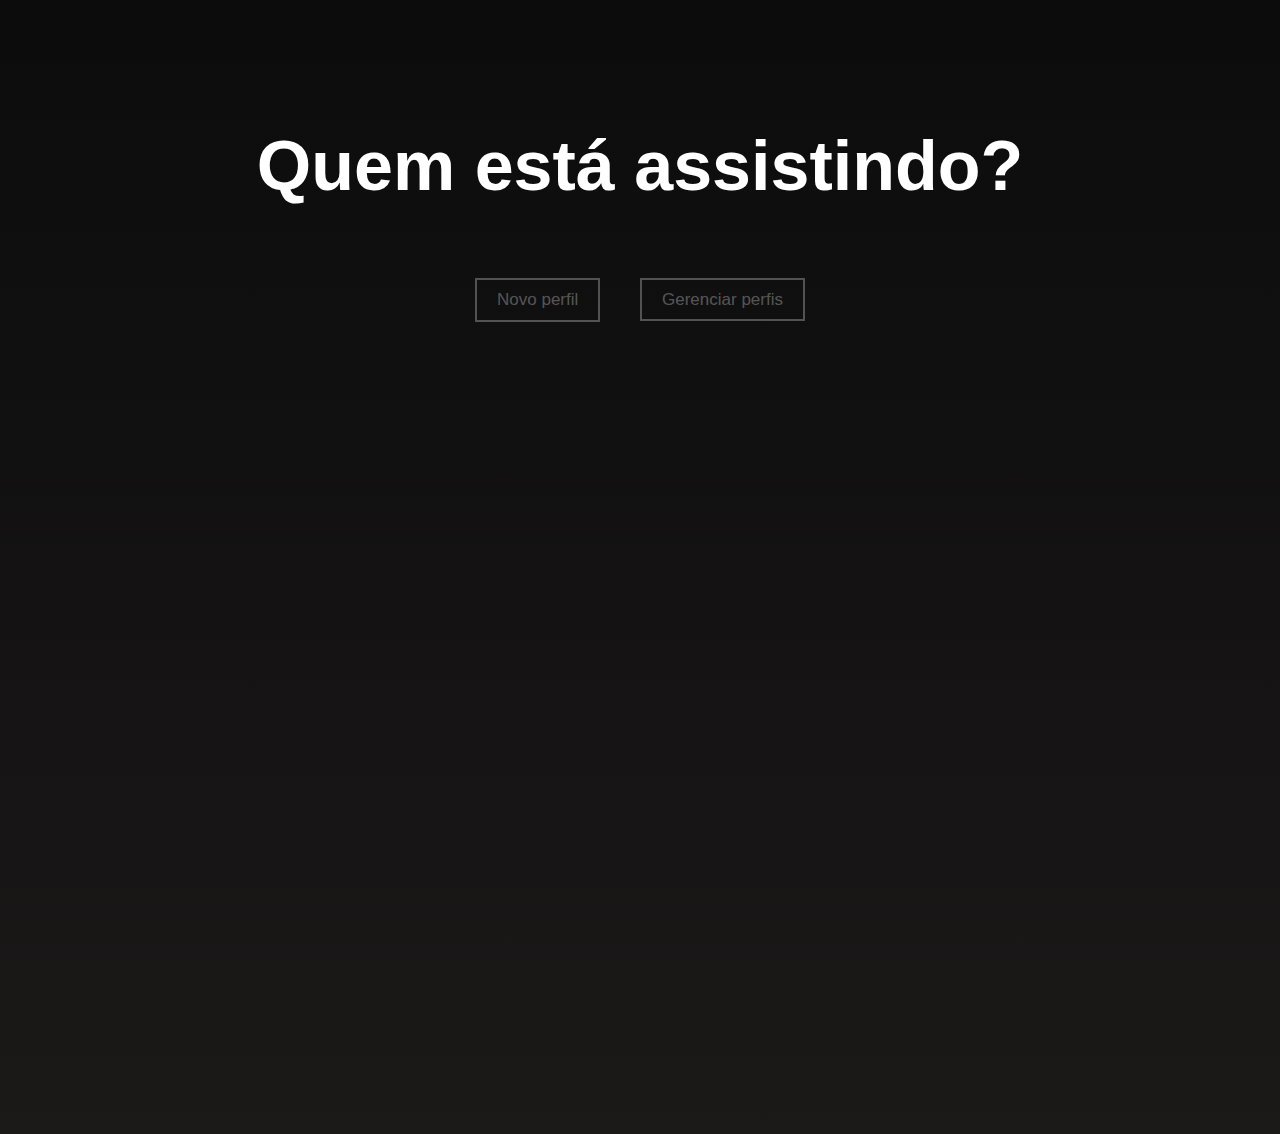
<file: index.html>
<!DOCTYPE html>
<html lang="en">
<head>
    <meta charset="UTF-8">
    <meta http-equiv="X-UA-Compatible" content="IE=edge">
    <meta name="viewport" content="width=device-width, initial-scale=1.0">
    <link rel="stylesheet" href="/src/style-one-copy.css">
    <link rel="shortcut icon" href="/profile-images/logo-netflix.png" type="image/x-icon" />
    
    <title>Netflix</title>
    <script src="/src/index-copy.js"></script>

</head>
<body>

    <section id="section">
    <h1>Quem está assistindo?</h1>
    <main id="agua" class="pageLoad">  
    


    <div class="botao"  id="botdiv">
        <a class="botao1" id="bot1" onclick="namee()">Novo perfil</a>
        <a class="botao1" href="/src/gerenciar-copy.html" id="botdiv2">Gerenciar perfis</a>

    </div>
</main>  

</section>

   
</body>
</html>
</file>
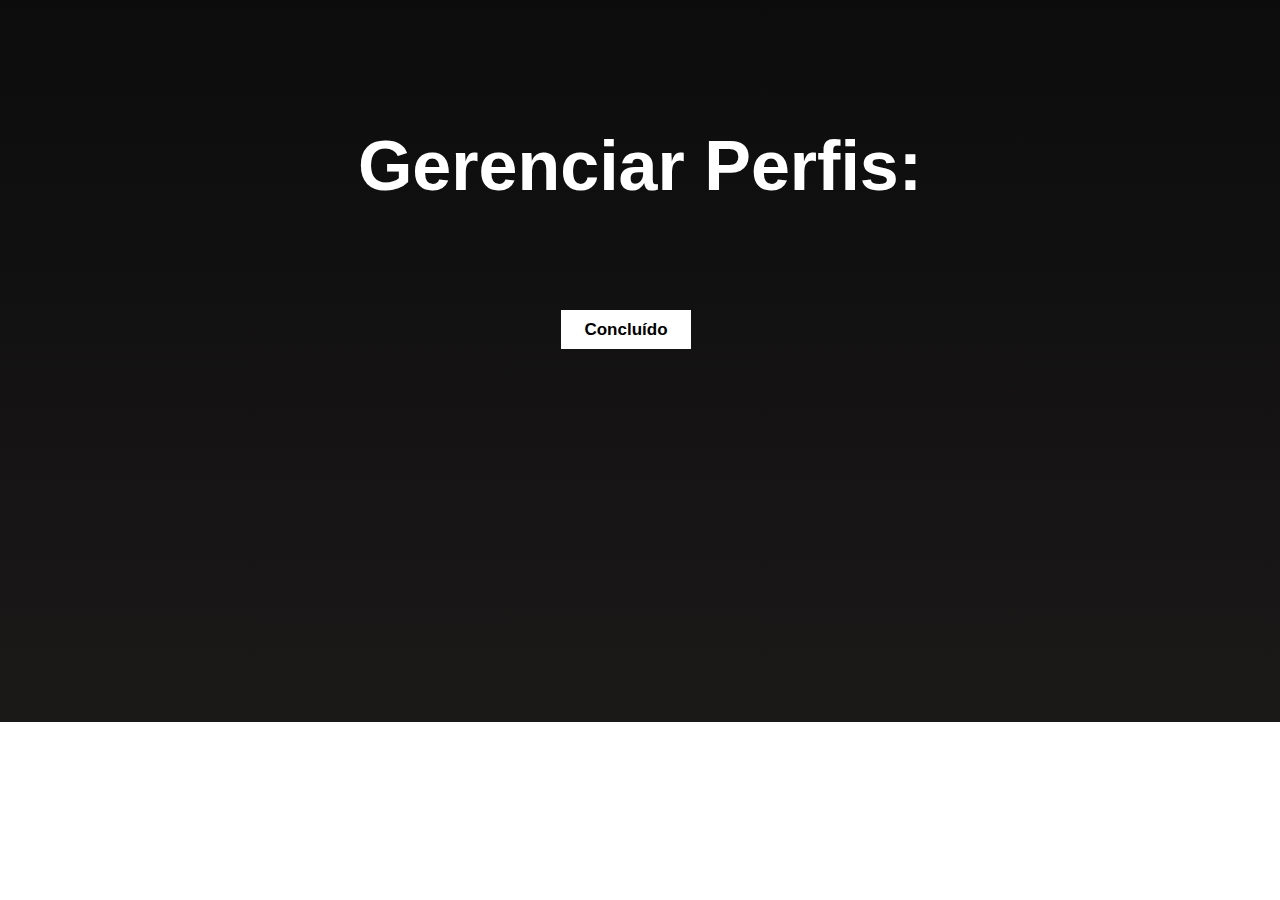
<file: src/gerenciar-copy.html>
<!DOCTYPE html>
<html lang="en">
<head>
    <meta charset="UTF-8">
    <meta http-equiv="X-UA-Compatible" content="IE=edge">
    <meta name="viewport" content="width=device-width, initial-scale=1.0">
    <link rel="stylesheet" href="style3.css">
    <link rel="shortcut icon" href="../profile-images/logo-netflix.png" type="image/x-icon" />
    <title>Netflix</title>
    <script src="index-gerenciar.js"></script>

</head>
<body>
  <main>
    <section>
    <h1>Gerenciar Perfis:</h1>
    <div id="bloco" class="pageLoad">
 
    </div>
</div>
    <div id="botao">
        <a id="editSave" href="../index.html">Concluído</a>
    </div>
</section>

</main>  
   
</body>
</html>
</file>
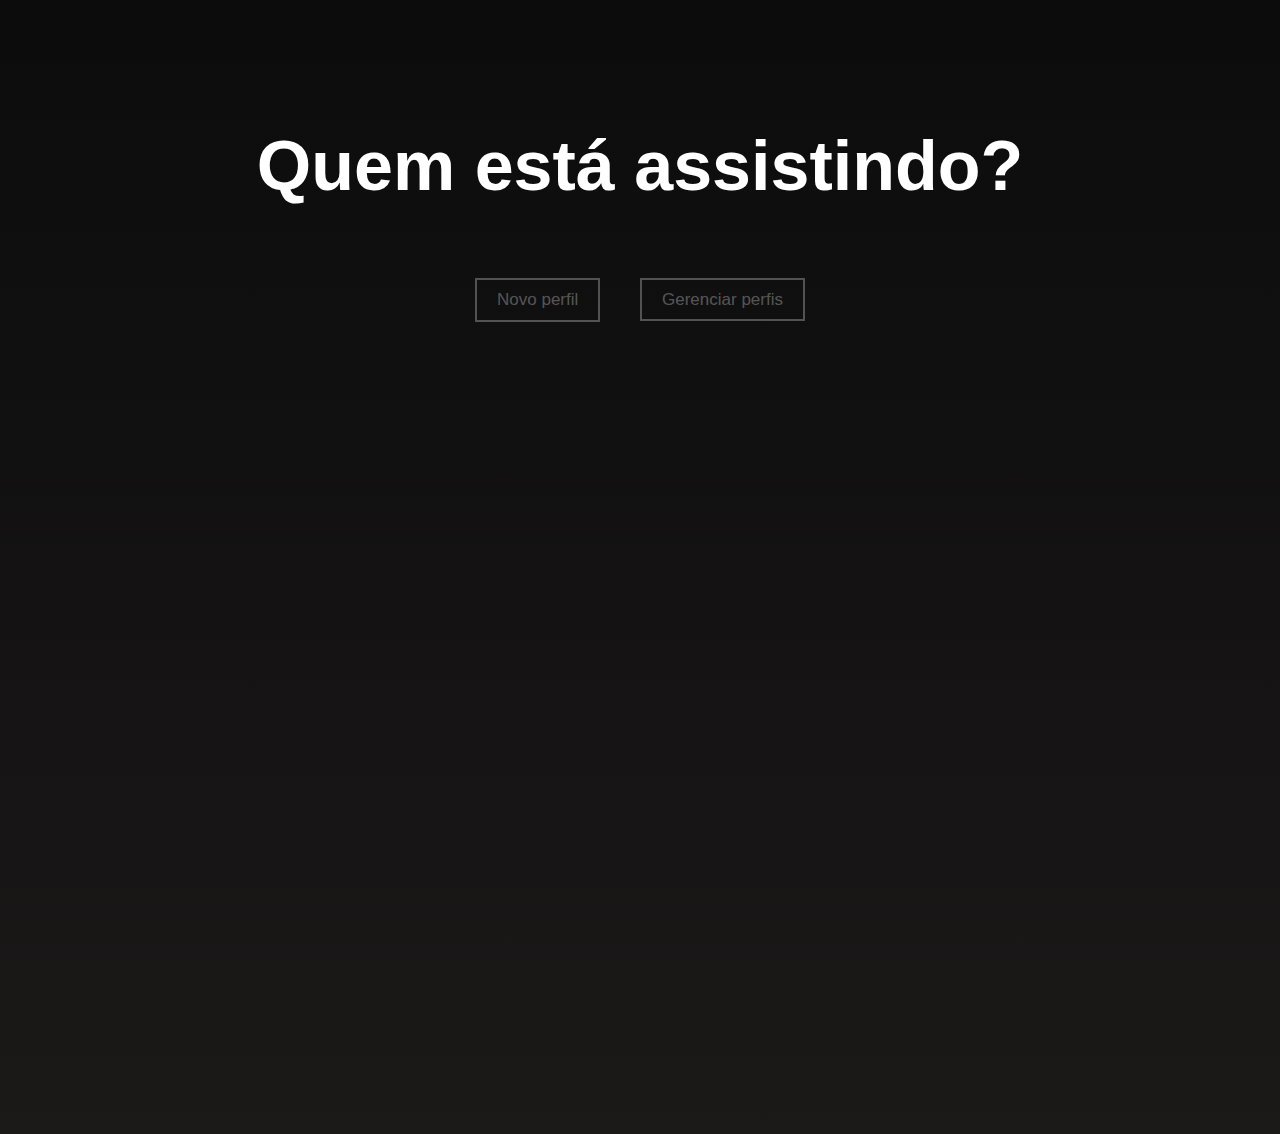
<file: src/index-copy.html>
<!DOCTYPE html>
<html lang="en">
<head>
    <meta charset="UTF-8">
    <meta http-equiv="X-UA-Compatible" content="IE=edge">
    <meta name="viewport" content="width=device-width, initial-scale=1.0">
    <link rel="stylesheet" href="style-one-copy.css">
    <link rel="shortcut icon" href="../profile-images/logo-netflix.png" type="image/x-icon" />
    
    <title>Netflix</title>
    <script src="index-copy.js"></script>

</head>
<body>

    <section id="section">
    <h1>Quem está assistindo?</h1>
    <main id="agua" class="pageLoad">  
    


    <div class="botao"  id="botdiv">
        <a class="botao1" id="bot1" onclick="namee()">Novo perfil</a>
        <a class="botao1" href="gerenciar-copy.html" id="botdiv2">Gerenciar perfis</a>

    </div>
</main>  

</section>

   
</body>
</html>
</file>
<file: src/style-one-copy.css>
body {
    background: linear-gradient(rgba(0, 0, 0, 0.952), rgba(13, 10, 10, 0.942));
    font-family: sans-serif;
    font-size: 35px;
    color: white;
    text-align: center;
    background-repeat: no-repeat;
    overflow-y: hidden;
    height: 1000px;
    
    
}

@keyframes pageLoad {
    0% {opacity: 0;}
    100% {opacity: 1;}
}

@-webkit-keyframes pageLoad {
    0% {opacity: 0;}
    100% {opacity: 1;}
}

.pageLoad{
    animation: pageLoad 1s ease-in-out;
}

section{
    margin-top: 10%;
    margin-bottom: 20%;
}


.perfis {
    width: 150px;
    height: 150px;
    margin-right: 50px;
    display: inline-block; 
    opacity: 0.9;
    margin-left: 5px;


    
}

    .perfis:hover {
        opacity: 1;
        
    }

span{
    font-size: 27px;
    margin-inline-start: 5%;  
    opacity: 0.5; 
    
}


.images {   
    width: 150px;
    height: 150px;
    border-radius: 6x;
    border: 4px solid transparent;
    border-radius: 6px;
    
}

.images:hover{
    border:4px solid white;
    border-radius: 6px;

}

button {
    display: none;
}

#botao {
    margin-top: 50px;
}



.botao1{
    background: transparent;
    color:  rgba(255, 255, 255, 0.306);    
    padding: 10px;
    padding-left: 20px;
    padding-right: 20px;
    font-size: 17px;
    border: 2px solid rgba(255, 255, 255, 0.281);
    text-decoration: none;
}

.botao1:hover {
    color: white;
    border: 2px solid white;
}

#bot1 {
    display: inline-block;
    margin-right: 30px;
    width: max-content;
}

#botdiv {
    width: max-content;
    margin-left: auto;
    margin-right: auto;
    padding: 20px;
}

#botdiv2 {
    width: max-content;
    display: inline;
}

#bot {
    width: max-content;
    margin-left: 350px;       
}

a {
    color: inherit;
text-decoration: none;
}
</file>
<file: src/style3.css>
body {
    background: linear-gradient(rgba(0, 0, 0, 0.952), rgba(13, 10, 10, 0.942));
    font-family: sans-serif;
    font-size: 35px;
    color: white;
    text-align: center;
    background-repeat: no-repeat;
    overflow-y: hidden;
    margin-top: 2%;    
    margin-bottom: 28%;
}

section{
    margin-top: 10%;
    margin-bottom: 20%;
    padding-left: -20%;
 }


@keyframes pageLoad {
    0% {opacity: 0;}
    100% {opacity: 1;}
}

@-webkit-keyframes pageLoad {
    0% {opacity: 0;}
    100% {opacity: 1;}
}

.pageLoad{
    animation: pageLoad 0.5s ease-in-out;
}


 #fazme {
position: absolute;
margin-top: 55px;
margin-left: 55px;
   
 }

.perfis {
    width: 50px;
    height: 50px;
    margin-right: 150px;
    display: inline-block; 
    opacity: 0.8;
    margin-left: 5px;
    
    
}

.perfis:hover {
        opacity: 1;
        
    }

span{
    font-size: 27px;
    display:inline-block;
    margin-left: -18px;
    width: 200px;
    
}


#images {   
    width: 150px;
    height: 150px;
    border-radius: 6x;
    border: 4px solid transparent;
    border-radius: 6px; 
}

#images:hover{
    border:4px solid white;
    border-radius: 6px;
}

.imagesNull {
    display:block;
}

a {
    color: inherit;
text-decoration: none;
}

#lapis {
position: absolute;
margin-left: 3.3%;
margin-top: 3.3%;
display: inline-block;

}

#name {
    position: fixed;
    margin-top: 11%;
    display: inline-block;
    margin-left: 2%;

}

#name1{
    position: fixed;
    margin-top: 11%;
    display: inline-block;
    margin-left: 3%;

}

button {
    display: none;
}

#botao {
    padding-top: 50px;
    width: max-content;
    padding-bottom: 20px;
    padding-right: 28px;
    margin-left: auto;
    margin-right: auto;
    
}



#botao1{
    background: transparent;
    color:  rgba(255, 255, 255, 0.306);    
    padding: 10px;
    padding-left: 20px;
    padding-right: 20px;
    font-size: 17px;
    border: 2px solid rgba(255, 255, 255, 0.281);
    text-decoration: none;
    
    
}

#editSave {
    background-color: rgb(255, 255, 255);
    color: rgb(0, 0, 0);
    font-size: 17px;
    padding: 10px 23px 10px;
    font-weight: 700;
}

#editSave:hover {
    background-color: rgb(255, 3, 3) ;
    
}

#botao1:hover {
    color: white;
    border: 2px solid white;
}
</file>
